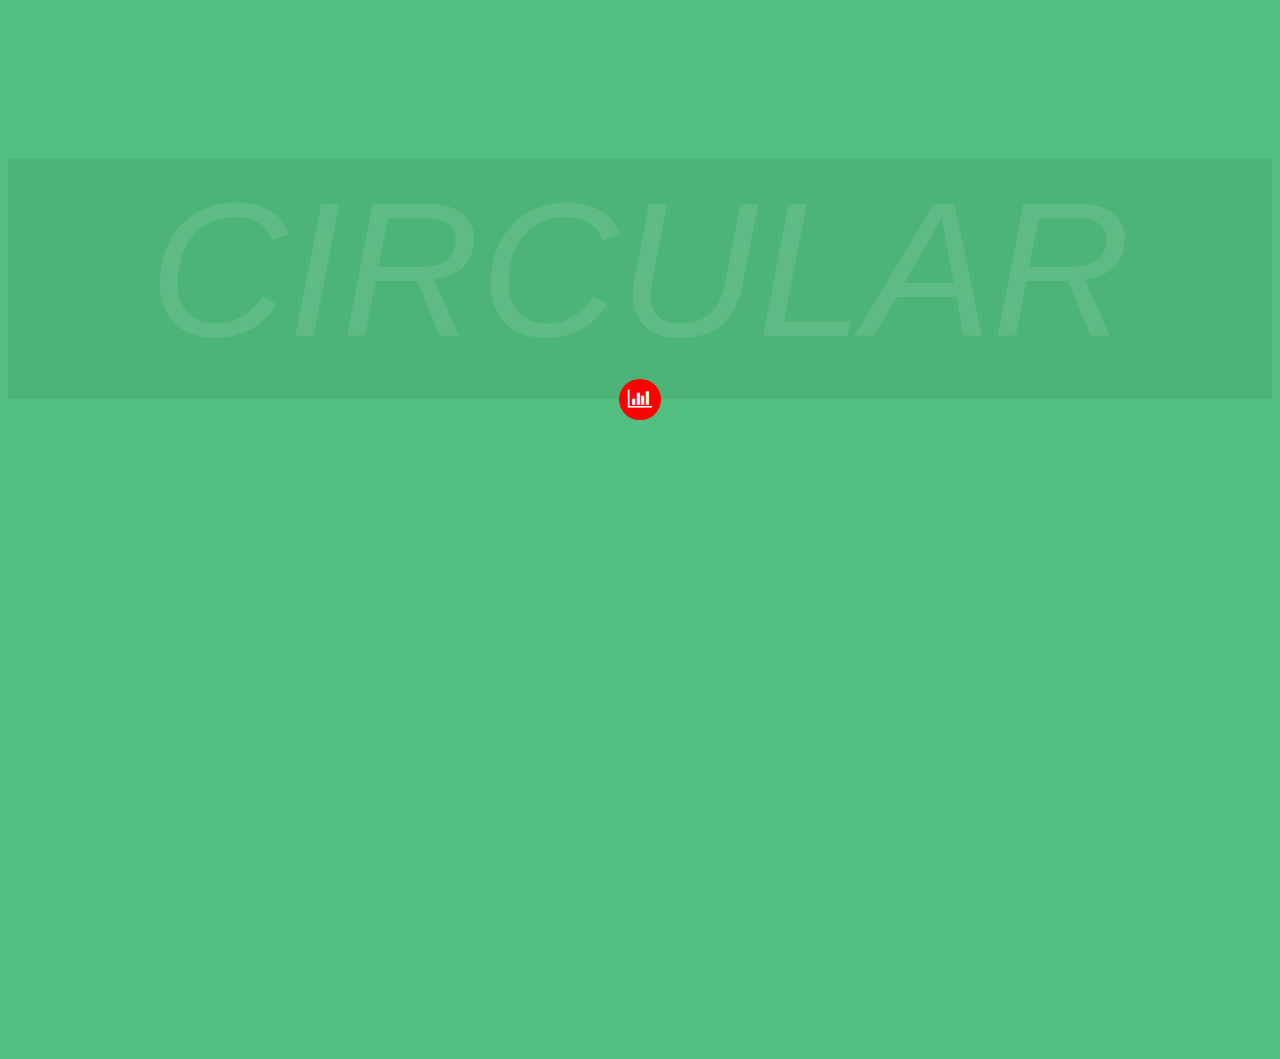
<file: www/indexXX.html>
<!DOCTYPE html>
<html ng-app="demoApp">

<head>
    <meta charset="utf-8">
    <meta name="viewport" content="width=device-width, initial-scale=1.0">
    <title>angular-circular-navigation Demo App</title>

    <link rel="stylesheet" href="bower_components/json-tree/json-tree.css">
    <link rel="stylesheet" href="bower_components/angular-circular-navigation/angular-circular-navigation.css">
    <link rel="stylesheet" href="css/font-awesome.min.css">

    <script src="bower_components/angular/angular.js"></script>
    <script src="bower_components/json-tree/json-tree.js"></script>
    <script src="bower_components/angular-circular-navigation/angular-circular-navigation.js"></script>

    <style type="text/css">
        html,
        body {
            height: 100%;
            background: #52be7f;
            color: #fff;
        }
        
        .component {
            position: relative;
            margin-bottom: 3em;
            height: 15em;
            background: rgba(0, 0, 0, 0.05);
            font-family: 'Lato', Arial, sans-serif;
        }
        
        .component>h2 {
            overflow: hidden;
            width: 100%;
            text-align: center;
            text-transform: uppercase;
            white-space: nowrap;
            font-weight: 300;
            font-style: italic;
            font-size: 12em;
            opacity: 0.1;
            cursor: default;
        }
    </style>
    <script type="text/javascript">
        var app = angular.module('demoApp', ['angularCircularNavigation', 'json-tree']);

        app.controller('Controller', function($scope) {
            $scope.switchAxis = function(clicked) {
                $scope.options.items[0].isActive = false;
                $scope.options.items[1].isActive = false;
                clicked.isActive = true;
            };
            $scope.switchColor = function(clicked) {
                $scope.options.items[7].isActive = false;
                $scope.options.items[8].isActive = false;
                $scope.options.items[9].isActive = false;
                clicked.isActive = true;
                $scope.options.button.background = clicked.background;
            };
            $scope.switchType = function(clicked) {
                $scope.options.items[3].isActive = false;
                $scope.options.items[4].isActive = false;
                $scope.options.items[5].isActive = false;
                clicked.isActive = true;
                $scope.options.button.cssClass = clicked.cssClass;
            };

            $scope.options = {
                isOpen: false,
                toggleOnClick: true,
                background: 'green',
                color: 'white',
                size: '',
                button: {
                    content: '',
                    cssClass: 'fa fa-bar-chart-o',
                    background: 'red',
                    color: 'white',
                    size: 'small'
                },
                items: [{
                    content: 'Y1',
                    isActive: true,
                    onclick: $scope.switchAxis
                }, {
                    content: 'Y2',
                    onclick: $scope.switchAxis
                }, {
                    empty: true
                }, {
                    cssClass: 'fa fa-bar-chart-o',
                    isActive: true,
                    onclick: $scope.switchType
                }, {
                    cssClass: 'fa fa-camera-retro',
                    onclick: $scope.switchType
                }, {
                    cssClass: 'fa fa-paper-plane-o',
                    onclick: $scope.switchType
                }, {
                    empty: true
                }, {
                    isActive: true,
                    background: 'red',
                    onclick: $scope.switchColor
                }, {
                    background: 'blue',
                    onclick: $scope.switchColor
                }, {
                    background: 'yellow',
                    onclick: $scope.switchColor
                }]
            };
        });
    </script>
</head>

<body>
    <div ng-controller="Controller">

        <div class="component">
            <h2>circular</h2>

            <circular options="options"> </circular>

        </div>

        <!-- <h2>options:</h2>
        <json-tree json='options' collapsed-level='3'></json-tree>
-->
    </div>
</body>

</html>
</file>
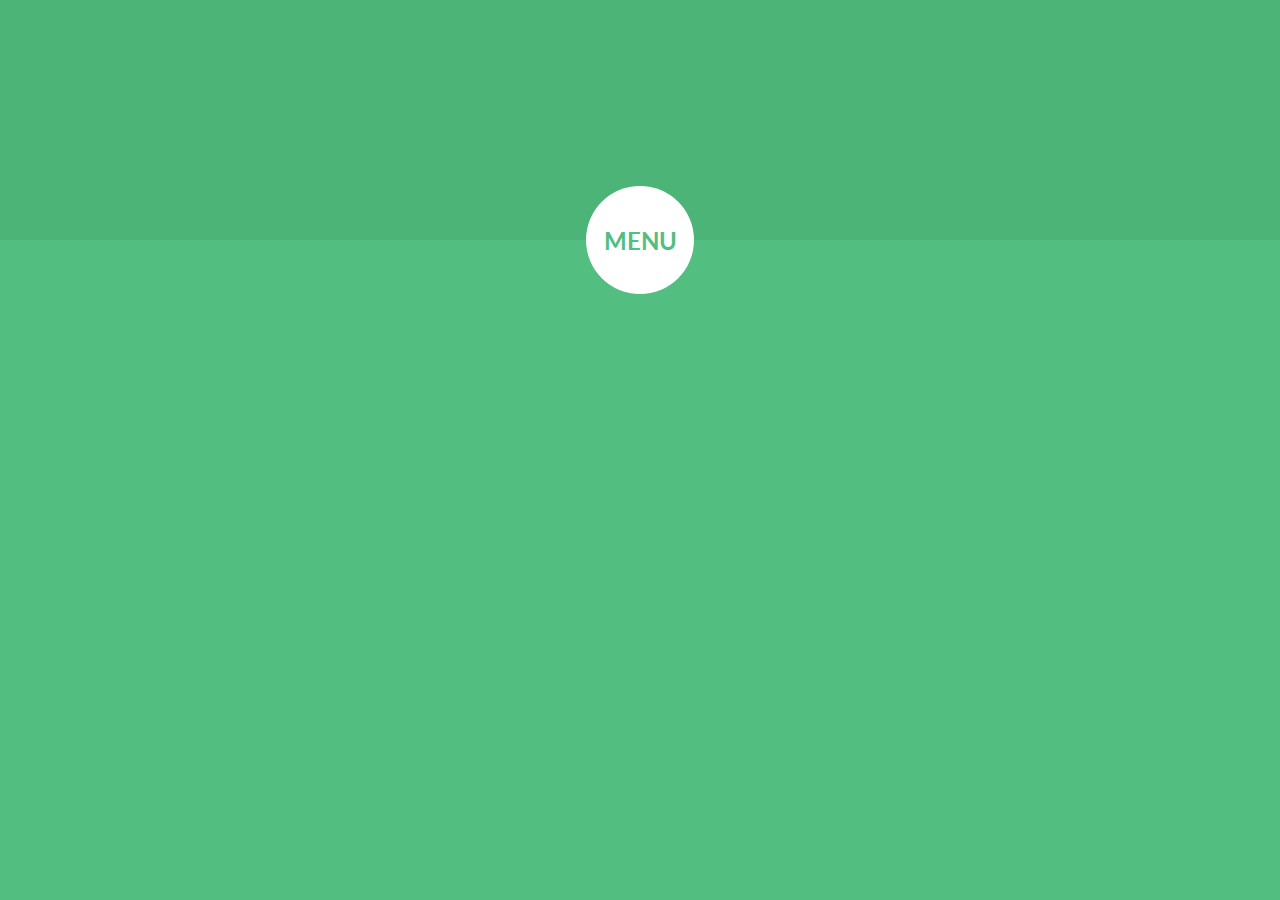
<file: www/nav-components/nav.html>
<!DOCTYPE html>
<html lang="en" class="no-js">

<head>
    <meta charset="UTF-8" />
    <meta http-equiv="X-UA-Compatible" content="IE=edge,chrome=1">
    <meta name="viewport" content="width=device-width, initial-scale=1.0">
    <title>Circular Navigation - Demo 2 | Codrops</title>

    <link rel="stylesheet" type="text/css" href="css/normalize.css" />
    <link rel="stylesheet" type="text/css" href="css/demo.css" />
    <link rel="stylesheet" type="text/css" href="css/component2.css" />
    <script src="js/modernizr-2.6.2.min.js"></script>



</head>

<body>
    <div class="container">
        <!-- Top Navigation -->

        <div class="component">

            <!-- Start Nav Structure -->
            <button class="cn-button" id="cn-button">Menu</button>
            <div class="cn-wrapper" id="cn-wrapper">
                <ul>
                    <li><a href="#"><span>About</span></a></li>
                    <li><a href="#"><span>Tutorials</span></a></li>
                    <li><a href="#"><span>Articles</span></a></li>
                    <li><a href="#"><span>Snippets</span></a></li>
                    <li><a href="#"><span>Plugins</span></a></li>
                    <li><a href="#"><span>Contact</span></a></li>
                    <li><a href="#"><span>Follow</span></a></li>
                </ul>
            </div>
            <!-- End of Nav Structure -->
        </div>
        <!--<section>
            <p>Soko leek tomatillo quandong winter purslane caulie jícama daikon dandelion bush tomato. Daikon cress amaranth leek cabbage black-eyed pea kakadu plum scallion watercress garbanzo gram caulie welsh onion water spinach tomatillo groundnut desert
                raisin. Wakame salsify bunya nuts spring onion lotus root prairie turnip fennel onion dandelion black-eyed pea bok choy zucchini taro. Jícama collard greens amaranth bell pepper catsear brussels sprout sweet pepper daikon spring onion
                aubergine broccoli rabe quandong mustard celery corn groundnut peanut. Mung bean fennel eggplant water spinach bunya nuts sierra leone bologi epazote okra caulie groundnut black-eyed pea parsnip fava bean squash.</p>
            <p>Parsnip tomatillo swiss chard garbanzo gourd potato silver beet. Celery swiss chard melon zucchini arugula pea quandong beet greens radish artichoke black-eyed pea endive winter purslane horseradish garlic amaranth collard greens chickpea.
                Rock melon pumpkin collard greens celery broccoli rabe endive nori brussels sprout gourd courgette sea lettuce artichoke desert raisin coriander chard.</p>
            <p>Collard greens ricebean horseradish wattle seed chard epazote potato peanut gram earthnut pea spinach yarrow desert raisin salad mung bean summer purslane fennel. Water spinach celery cucumber grape cauliflower nori daikon sweet pepper endive
                lentil turnip greens catsear leek beet greens. Melon seakale parsnip soybean bamboo shoot fennel scallion. Coriander groundnut squash corn aubergine bitterleaf azuki bean dandelion courgette broccoli rabe. Chickweed salsify chickweed groundnut
                nori okra lentil water spinach rock melon broccoli. Soko leek tomatillo quandong winter purslane caulie jícama daikon dandelion bush tomato. Daikon cress amaranth leek cabbage black-eyed pea kakadu plum scallion watercress garbanzo gram
                caulie welsh onion water spinach tomatillo groundnut desert raisin. Wakame salsify bunya nuts spring onion lotus root prairie turnip fennel onion dandelion black-eyed pea bok choy zucchini taro. Jícama collard greens amaranth bell pepper
                catsear brussels sprout sweet pepper daikon spring onion aubergine broccoli rabe quandong mustard celery corn groundnut peanut. Mung bean fennel eggplant water spinach bunya nuts sierra leone bologi epazote okra caulie groundnut black-eyed
                pea parsnip fava bean squash.</p>
            <p>Parsnip tomatillo swiss chard garbanzo gourd potato silver beet. Celery swiss chard melon zucchini arugula pea quandong beet greens radish artichoke black-eyed pea endive winter purslane horseradish garlic amaranth collard greens chickpea.
                Rock melon pumpkin collard greens celery broccoli rabe endive nori brussels sprout gourd courgette sea lettuce artichoke desert raisin coriander chard.</p>
            <p>Collard greens ricebean horseradish wattle seed chard epazote potato peanut gram earthnut pea spinach yarrow desert raisin salad mung bean summer purslane fennel. Water spinach celery cucumber grape cauliflower nori daikon sweet pepper endive
                lentil turnip greens catsear leek beet greens. Melon seakale parsnip soybean bamboo shoot fennel scallion. Coriander groundnut squash corn aubergine bitterleaf azuki bean dandelion courgette broccoli rabe. Chickweed salsify chickweed groundnut
                nori okra lentil water spinach rock melon broccoli.</p>
        </section>-->
    </div>
    <!-- /container -->
    <script src="js/polyfills.js"></script>
    <script src="js/demo2.js"></script>

</body>

</html>
</file>
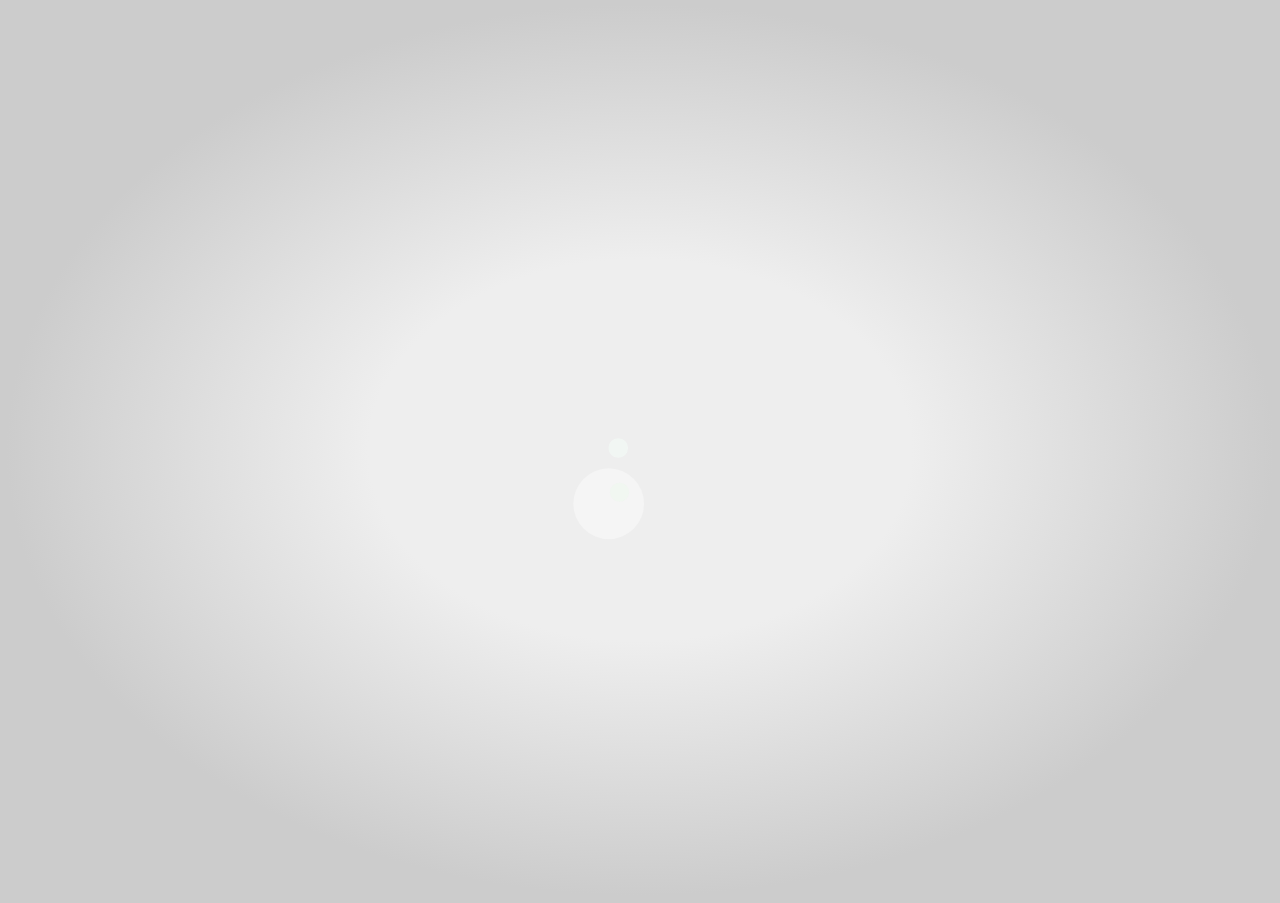
<file: www/nav-components/animated/animated-bubbles.html>
<!DOCTYPE html>
<html>

<head>
    <meta charset="UTF-8">
    <meta name="viewport" content="width=device-width">
    <title>ng-particles</title>

    <link rel="stylesheet" href="style.css" media="screen" type="text/css" />
</head>

<body class="background-lite">
    <div ng-app="particles">

        <!-- <particles-explosion class="canvas" particle="circle" count="500" speed="200" size="50" spawn="10" colors="['#f0fd36', '#f49ff1', '#f53eac', '#76fbfa']">
        </particles-explosion>-->
        <particles-explosion class="canvas" particle="circle" count="500" speed="200" size="50" spawn="5" colors="['#F5FFFA', '#FEFEFA', '#FFFFFF', '#F0FFF0']">
        </particles-explosion>

    </div>


</body>
<script src='angular.min.js'></script>
<script src="animated.js"></script>

</html>
</file>
<file: www/bower_components/json-tree/json-tree.css>
/*
JSON-TREE styles
*/
json-tree {
    font-size: 13px;
    font-family: monospace;
}
json-tree input[type="text"]{
    width: 4em;
    height: 12px;
}
json-tree input[type="number"]{
    width: 4em;
    height: 12px;
    vertical-align: middle;
}
json-tree textarea {
    width: 5em;
    height: 12px;
    padding-top: 0px;
    margin-bottom: -4px;
    border-color: gray;
    resize: none;
    overflow: hidden;
}
json-tree textarea:focus {
    width: auto;
    min-height: 100px;
    height: auto;
    position: absolute;
    z-index: 10;
    resize: inherit;
    overflow: auto;
}
json-tree textarea:focus.valid {
    background-color: #d6e9c9;
}
json-tree textarea:focus.invalid {
    background-color: rgb(237, 200, 188);
}
json-tree ul {
    list-style: none;
    margin: 0 0 0 -24px;
}
json-tree .key {
    color: darkred;
}
json-tree .add {
    color: green;
}
json-tree .reset {
    color: steelblue;
}
json-tree .remove {
    color: red;
}
json-tree .comma {
    color: #c0c0c0;
}
json-tree .drag {
    position: absolute;
    background-color: #e2efff;
    opacity:0.5;
    cursor: pointer;
}
json-tree .empty {
    border: 1px dashed darkred;
    background-color: #e2efff;
}
</file>
<file: www/bower_components/angular-circular-navigation/angular-circular-navigation.css>
/* line 34, scss/angular-circular-navigation.scss */
.cn-button {
  margin-top: -1.5em;
  margin-left: -1.5em;
  width: 3em;
  height: 3em;
}

/* line 40, scss/angular-circular-navigation.scss */
.cn-button.small {
  margin-top: -1em;
  margin-left: -1em;
  width: 2em;
  height: 2em;
}

/* line 46, scss/angular-circular-navigation.scss */
.cn-button.big {
  margin-top: -2em;
  margin-left: -2em;
  width: 4em;
  height: 4em;
}

/* line 54, scss/angular-circular-navigation.scss */
.cn-wrapper {
  margin-top: -8.75em;
  margin-left: -8.75em;
  width: 17.5em;
  height: 17.5em;
}

/* line 60, scss/angular-circular-navigation.scss */
.cn-wrapper.small {
  margin-top: -7em;
  margin-left: -7em;
  width: 14em;
  height: 14em;
}

/* line 66, scss/angular-circular-navigation.scss */
.cn-wrapper.big {
  margin-top: -12.25em;
  margin-left: -12.25em;
  width: 24.5em;
  height: 24.5em;
}

/* line 74, scss/angular-circular-navigation.scss */
.cn-wrapper li {
  margin-top: -3.3em;
  margin-left: -10em;
  width: 10em;
  height: 10em;
}

/* line 80, scss/angular-circular-navigation.scss */
.cn-wrapper.small li {
  margin-top: -2.6em;
  margin-left: -8em;
  width: 8em;
  height: 8em;
}

/* line 86, scss/angular-circular-navigation.scss */
.cn-wrapper.big li {
  margin-top: -4.5em;
  margin-left: -14em;
  width: 14em;
  height: 14em;
}

/* line 93, scss/angular-circular-navigation.scss */
.cn-wrapper li a {
  right: -5em;
  bottom: -5em;
  width: 10em;
  height: 10em;
}

/* line 99, scss/angular-circular-navigation.scss */
.cn-wrapper.small li a {
  right: -4em;
  bottom: -4em;
  width: 8em;
  height: 8em;
}

/* line 105, scss/angular-circular-navigation.scss */
.cn-wrapper.big li a {
  right: -7em;
  bottom: -7em;
  width: 14em;
  height: 14em;
}

/* line 117, scss/angular-circular-navigation.scss */
circular *, .circular * {
  -moz-box-sizing: border-box;
  box-sizing: border-box;
  margin: 0;
  padding: 0;
  list-style: none;
  position: relative;
}

/* line 126, scss/angular-circular-navigation.scss */
circular, .circular {
  position: absolute;
  top: 100%;
  left: 50%;
}

/* line 137, scss/angular-circular-navigation.scss */
.cn-button {
  position: absolute;
  top: 100%;
  left: 50%;
  z-index: 11;
  padding-top: 0em;
  border: none;
  border-radius: 50%;
  background: none;
  background-color: #0A833D;
  color: #ffffff;
  text-align: center;
  font-weight: 700;
  font-size: 1.3em;
  text-transform: uppercase;
  cursor: pointer;
  -webkit-backface-visibility: hidden;
  outline: 0;
}

/* line 160, scss/angular-circular-navigation.scss */
.cn-wrapper {
  position: absolute;
  top: 100%;
  left: 50%;
  z-index: 10;
  border-radius: 50%;
  background: transparent;
  opacity: 0;
  -webkit-transition: all .3s ease 0.3s;
  -moz-transition: all .3s ease 0.3s;
  transition: all .3s ease 0.3s;
  -webkit-transform: scale(0.1);
  -ms-transform: scale(0.1);
  transform: scale(0.1);
  pointer-events: none;
  overflow: hidden;
}

/* line 178, scss/angular-circular-navigation.scss */
.opened-nav {
  border-radius: 50%;
  opacity: 1;
  -webkit-transition: all .3s ease;
  -moz-transition: all .3s ease;
  transition: all .3s ease;
  -webkit-transform: scale(1);
  -ms-transform: scale(1);
  transform: scale(1);
  pointer-events: auto;
}

/* line 195, scss/angular-circular-navigation.scss */
.cn-wrapper li {
  position: absolute;
  top: 50%;
  left: 50%;
  overflow: hidden;
  font-size: 1.3em;
  -webkit-transition: all .3s ease;
  -moz-transition: all .3s ease;
  transition: all .3s ease;
  -webkit-transform-origin: 100% 100%;
  transform-origin: 100% 100%;
  pointer-events: none;
}

/* line 209, scss/angular-circular-navigation.scss */
.cn-wrapper li a {
  position: absolute;
  display: block;
  border-radius: 50%;
  background: #0A833D;
  opacity: 0.7;
  color: #ffffff;
  text-align: center;
  text-decoration: none;
  font-size: 1.2em;
  line-height: 2.5;
  -webkit-backface-visibility: hidden;
  backface-visibility: hidden;
  pointer-events: auto;
  cursor: pointer;
}

/* line 226, scss/angular-circular-navigation.scss */
.cn-wrapper li a.is-active {
  opacity: 1;
}

/* line 230, scss/angular-circular-navigation.scss */
.cn-wrapper li a:hover,
.cn-wrapper li a:active,
.cn-wrapper li a:focus {
  opacity: 0.9;
}

/* line 236, scss/angular-circular-navigation.scss */
.cn-wrapper li a.is-active:hover,
.cn-wrapper li a.is-active:active,
.cn-wrapper li a.is-active:focus {
  opacity: 0.9;
}

/* line 241, scss/angular-circular-navigation.scss */
.cn-wrapper li a span {
  position: relative;
  top: 1.8em;
  display: block;
  font-size: .5em;
  font-weight: 700;
  text-transform: uppercase;
}

/* line 250, scss/angular-circular-navigation.scss */
.opened-nav li {
  -webkit-transition: all .3s ease .3s;
  -moz-transition: all .3s ease .3s;
  transition: all .3s ease .3s;
}

/* line 269, scss/angular-circular-navigation.scss */
.item-odd-left-5, .opened-nav.items-11 li:first-child {
  -webkit-transform: rotate(-85deg) skew(60deg);
  -ms-transform: rotate(-85deg) skew(60deg);
  transform: rotate(-85deg) skew(60deg);
}

/* line 272, scss/angular-circular-navigation.scss */
.item-odd-left-4, .opened-nav.items-9 li:first-child, .opened-nav.items-11 li:nth-child(2) {
  -webkit-transform: rotate(-53deg) skew(60deg);
  -ms-transform: rotate(-53deg) skew(60deg);
  transform: rotate(-53deg) skew(60deg);
}

/* line 275, scss/angular-circular-navigation.scss */
.item-odd-left-3, .opened-nav.items-7 li:first-child, .opened-nav.items-9 li:nth-child(2), .opened-nav.items-11 li:nth-child(3) {
  -webkit-transform: rotate(-21deg) skew(60deg);
  -ms-transform: rotate(-21deg) skew(60deg);
  transform: rotate(-21deg) skew(60deg);
}

/* line 278, scss/angular-circular-navigation.scss */
.item-odd-left-2, .opened-nav.items-5 li:first-child, .opened-nav.items-7 li:nth-child(2), .opened-nav.items-9 li:nth-child(3), .opened-nav.items-11 li:nth-child(4) {
  -webkit-transform: rotate(11deg) skew(60deg);
  -ms-transform: rotate(11deg) skew(60deg);
  transform: rotate(11deg) skew(60deg);
}

/* line 281, scss/angular-circular-navigation.scss */
.item-odd-left-1, .opened-nav.items-3 li:first-child, .opened-nav.items-5 li:nth-child(2), .opened-nav.items-7 li:nth-child(3), .opened-nav.items-9 li:nth-child(4), .opened-nav.items-11 li:nth-child(5) {
  -webkit-transform: rotate(43deg) skew(60deg);
  -ms-transform: rotate(43deg) skew(60deg);
  transform: rotate(43deg) skew(60deg);
}

/* line 284, scss/angular-circular-navigation.scss */
.item-odd-center, .cn-wrapper li, .opened-nav.items-1 li:first-child, .opened-nav.items-3 li:nth-child(2), .opened-nav.items-5 li:nth-child(3), .opened-nav.items-7 li:nth-child(4), .opened-nav.items-9 li:nth-child(5), .opened-nav.items-11 li:nth-child(6) {
  -webkit-transform: rotate(75deg) skew(60deg);
  -ms-transform: rotate(75deg) skew(60deg);
  transform: rotate(75deg) skew(60deg);
}

/* line 287, scss/angular-circular-navigation.scss */
.item-odd-right-1, .opened-nav.items-3 li:nth-child(3), .opened-nav.items-5 li:nth-child(4), .opened-nav.items-7 li:nth-child(5), .opened-nav.items-9 li:nth-child(6), .opened-nav.items-11 li:nth-child(7) {
  -webkit-transform: rotate(107deg) skew(60deg);
  -ms-transform: rotate(107deg) skew(60deg);
  transform: rotate(107deg) skew(60deg);
}

/* line 290, scss/angular-circular-navigation.scss */
.item-odd-right-2, .opened-nav.items-5 li:nth-child(5), .opened-nav.items-7 li:nth-child(6), .opened-nav.items-9 li:nth-child(7), .opened-nav.items-11 li:nth-child(8) {
  -webkit-transform: rotate(139deg) skew(60deg);
  -ms-transform: rotate(139deg) skew(60deg);
  transform: rotate(139deg) skew(60deg);
}

/* line 293, scss/angular-circular-navigation.scss */
.item-odd-right-3, .opened-nav.items-7 li:nth-child(7), .opened-nav.items-9 li:nth-child(8), .opened-nav.items-11 li:nth-child(9) {
  -webkit-transform: rotate(171deg) skew(60deg);
  -ms-transform: rotate(171deg) skew(60deg);
  transform: rotate(171deg) skew(60deg);
}

/* line 296, scss/angular-circular-navigation.scss */
.item-odd-right-4, .opened-nav.items-9 li:nth-child(9), .opened-nav.items-11 li:nth-child(10) {
  -webkit-transform: rotate(203deg) skew(60deg);
  -ms-transform: rotate(203deg) skew(60deg);
  transform: rotate(203deg) skew(60deg);
}

/* line 299, scss/angular-circular-navigation.scss */
.item-odd-right-5, .opened-nav.items-11 li:nth-child(11) {
  -webkit-transform: rotate(235deg) skew(60deg);
  -ms-transform: rotate(235deg) skew(60deg);
  transform: rotate(235deg) skew(60deg);
}

/* line 304, scss/angular-circular-navigation.scss */
.item-even-left-5, .opened-nav.items-10 li:first-child {
  -webkit-transform: rotate(-69deg) skew(60deg);
  -ms-transform: rotate(-69deg) skew(60deg);
  transform: rotate(-69deg) skew(60deg);
}

/* line 307, scss/angular-circular-navigation.scss */
.item-even-left-4, .opened-nav.items-8 li:first-child, .opened-nav.items-10 li:nth-child(2) {
  -webkit-transform: rotate(-37deg) skew(60deg);
  -ms-transform: rotate(-37deg) skew(60deg);
  transform: rotate(-37deg) skew(60deg);
}

/* line 310, scss/angular-circular-navigation.scss */
.item-even-left-3, .opened-nav.items-6 li:first-child, .opened-nav.items-8 li:nth-child(2), .opened-nav.items-10 li:nth-child(3) {
  -webkit-transform: rotate(-5deg) skew(60deg);
  -ms-transform: rotate(-5deg) skew(60deg);
  transform: rotate(-5deg) skew(60deg);
}

/* line 313, scss/angular-circular-navigation.scss */
.item-even-left-2, .opened-nav.items-4 li:first-child, .opened-nav.items-6 li:nth-child(2), .opened-nav.items-8 li:nth-child(3), .opened-nav.items-10 li:nth-child(4) {
  -webkit-transform: rotate(27deg) skew(60deg);
  -ms-transform: rotate(27deg) skew(60deg);
  transform: rotate(27deg) skew(60deg);
}

/* line 316, scss/angular-circular-navigation.scss */
.item-even-left-1, .opened-nav.items-2 li:first-child, .opened-nav.items-4 li:nth-child(2), .opened-nav.items-6 li:nth-child(3), .opened-nav.items-8 li:nth-child(4), .opened-nav.items-10 li:nth-child(5) {
  -webkit-transform: rotate(59deg) skew(60deg);
  -ms-transform: rotate(59deg) skew(60deg);
  transform: rotate(59deg) skew(60deg);
}

/* line 319, scss/angular-circular-navigation.scss */
.item-even-right-1, .opened-nav.items-2 li:nth-child(2), .opened-nav.items-4 li:nth-child(3), .opened-nav.items-6 li:nth-child(4), .opened-nav.items-8 li:nth-child(5), .opened-nav.items-10 li:nth-child(6) {
  -webkit-transform: rotate(91deg) skew(60deg);
  -ms-transform: rotate(91deg) skew(60deg);
  transform: rotate(91deg) skew(60deg);
}

/* line 322, scss/angular-circular-navigation.scss */
.item-even-right-2, .opened-nav.items-4 li:nth-child(4), .opened-nav.items-6 li:nth-child(5), .opened-nav.items-8 li:nth-child(6), .opened-nav.items-10 li:nth-child(7) {
  -webkit-transform: rotate(123deg) skew(60deg);
  -ms-transform: rotate(123deg) skew(60deg);
  transform: rotate(123deg) skew(60deg);
}

/* line 325, scss/angular-circular-navigation.scss */
.item-even-right-3, .opened-nav.items-6 li:nth-child(6), .opened-nav.items-8 li:nth-child(7), .opened-nav.items-10 li:nth-child(8) {
  -webkit-transform: rotate(155deg) skew(60deg);
  -ms-transform: rotate(155deg) skew(60deg);
  transform: rotate(155deg) skew(60deg);
}

/* line 328, scss/angular-circular-navigation.scss */
.item-even-right-4, .opened-nav.items-8 li:nth-child(8), .opened-nav.items-10 li:nth-child(9) {
  -webkit-transform: rotate(187deg) skew(60deg);
  -ms-transform: rotate(187deg) skew(60deg);
  transform: rotate(187deg) skew(60deg);
}

/* line 331, scss/angular-circular-navigation.scss */
.item-even-right-5, .opened-nav.items-10 li:nth-child(10) {
  -webkit-transform: rotate(219deg) skew(60deg);
  -ms-transform: rotate(219deg) skew(60deg);
  transform: rotate(219deg) skew(60deg);
}

/* line 340, scss/angular-circular-navigation.scss */
.cn-wrapper li a {
  -webkit-transform: skew(-60deg) rotate(-75deg) scale(1);
  -ms-transform: skew(-60deg) rotate(-75deg) scale(1);
  transform: skew(-60deg) rotate(-75deg) scale(1);
}
</file>
<file: www/nav-components/css/demo.css>
@import url(http://fonts.googleapis.com/css?family=Lato:300,400,700);
@font-face {
	font-family: 'codropsicons';
	src:url('../fonts/codropsicons/codropsicons.eot');
	src:url('../fonts/codropsicons/codropsicons.eot?#iefix') format('embedded-opentype'),
		url('../fonts/codropsicons/codropsicons.woff') format('woff'),
		url('../fonts/codropsicons/codropsicons.ttf') format('truetype'),
		url('../fonts/codropsicons/codropsicons.svg#codropsicons') format('svg');
	font-weight: normal;
	font-style: normal;
}

body {
	font-family: 'Lato', Arial, sans-serif;
}

a, button {
	outline: none;
}

a {
	text-decoration: none;
}

.container > header {
	margin: 0 auto;
	padding: 2em;
	text-align: center;
	background: rgba(0,0,0,0.01);
}

.container > header h1 {
	font-size: 2.625em;
	line-height: 1.3;
	margin: 0;
	font-weight: 300;
}

.container > header span {
	display: block;
	font-size: 60%;
	opacity: 0.7;
	padding: 0 0 0.6em 0.1em;
}

/* To Navigation Style */
.codrops-top {
	background: #f06060;
	background: rgba(255, 255, 255, 0.1);
	text-transform: uppercase;
	width: 100%;
	font-size: 0.69em;
	line-height: 2.2;
}

.codrops-top a {
	text-decoration: none;
	padding: 0 1em;
	letter-spacing: 0.1em;
	color: #fff;
	display: inline-block;
}

.codrops-top a:hover {
	background: rgba(255,255,255,0.95);
	color: #777;
}

.codrops-top span.right {
	float: right;
}

.codrops-top span.right a {
	float: left;
	display: block;
}

.codrops-icon:before {
	font-family: 'codropsicons';
	margin: 0 4px;
	speak: none;
	font-style: normal;
	font-weight: normal;
	font-variant: normal;
	text-transform: none;
	line-height: 1;
	-webkit-font-smoothing: antialiased;
}

.codrops-icon-drop:before {
	content: "\e001";
}

.codrops-icon-prev:before {
	content: "\e004";
}

/* Demo Buttons Style */
.codrops-demos {
	padding-top: 1em;
	font-size: 0.9em;
}

.codrops-demos a {
	text-decoration: none;
	outline: none;
	display: inline-block;
	margin: 0.5em;
	padding: 0.7em 1.1em;
	border: 3px solid #fff;
	color: #fff;
	font-weight: 700;
}

.codrops-demos a:hover,
.codrops-demos a.current-demo,
.codrops-demos a.current-demo:hover {
	opacity: 0.6;
}

.container > section {
	padding: 2em;
	font-size: 1.4em;
	max-width: 50em;
	margin: 0 auto;
}

.container > section p {
	padding: 0.8em 0;
	text-align: justify;
	opacity: 0.5;
	font-weight: 300;
	line-height: 1.4;
}

@media screen and (max-width: 25em) {

	.codrops-icon span {
		display: none;
	}

}
</file>
<file: www/nav-components/css/component2.css>
* {
	position: relative;
	-moz-box-sizing: border-box;
	box-sizing: border-box;
	margin: 0;
	padding: 0;
	list-style: none;
}

html,
body {
	height: 100%;
}

body {
	background: #52be7f;
	color: #fff;
}

.component {
	position: relative;
	margin-bottom: 3em;
	height: 15em;
	background: rgba(0,0,0,0.05);
	font-family: 'Lato', Arial, sans-serif;
}

.component > h2 {
	position: absolute;
	overflow: hidden;
	width: 100%;
	text-align: center;
	text-transform: uppercase;
	white-space: nowrap;
	font-weight: 300;
	font-style: italic;
	font-size: 12em;
	opacity: 0.1;
	cursor: default;
}

.cn-button {
	position: absolute;
	top: 100%;
	left: 50%;
	z-index: 11;
	margin-top: -2.25em;
	margin-left: -2.25em;
	padding-top: 0em;
	width: 4.5em;
	height: 4.5em;
	border: none;
	border-radius: 50%;
	background: none;
	background-color: #fff;
	color: #52be7f;
	text-align: center;
	font-weight: 700;
	font-size: 1.5em;
	text-transform: uppercase;
	cursor: pointer;
	-webkit-backface-visibility: hidden;
}

.csstransforms .cn-wrapper {
	position: absolute;
	top: 100%;
	left: 50%;
	z-index: 10;
	margin-top: -13em;
	margin-left: -13.5em;
	width: 27em;
	height: 27em;
	border-radius: 50%;
	background: transparent;
	opacity: 0;
	-webkit-transition: all .3s ease 0.3s;
	-moz-transition: all .3s ease 0.3s;
	transition: all .3s ease 0.3s;
	-webkit-transform: scale(0.1);
	-ms-transform: scale(0.1);
	-moz-transform: scale(0.1);
	transform: scale(0.1);
	pointer-events: none;
	overflow: hidden;
}

/*cover to prevent extra space of anchors from being clickable*/
.csstransforms .cn-wrapper:after{
  content:".";
  display:block;
  font-size:2em;
  width:6.2em;
  height:6.2em;
  position: absolute;
  left: 50%;
  margin-left: -3.1em;
  top:50%;
  margin-top: -3.1em;
  border-radius: 50%;
  z-index:10;
  color: transparent;
}

.csstransforms .opened-nav {
	border-radius: 50%;
	opacity: 1;
	-webkit-transition: all .3s ease;
	-moz-transition: all .3s ease;
	transition: all .3s ease;
	-webkit-transform: scale(1);
	-moz-transform: scale(1);
	-ms-transform: scale(1);
	transform: scale(1);
	pointer-events: auto;
}

.csstransforms .cn-wrapper li {
	position: absolute;
	top: 50%;
	left: 50%;
	overflow: hidden;
	margin-top: -1.3em;
	margin-left: -10em;
	width: 10em;
	height: 10em;
	font-size: 1.5em;
	-webkit-transition: all .3s ease;
	-moz-transition: all .3s ease;
	transition: all .3s ease;
	-webkit-transform: rotate(76deg) skew(60deg);
	-moz-transform: rotate(76deg) skew(60deg);
	-ms-transform: rotate(76deg) skew(60deg);
	transform: rotate(76deg) skew(60deg);
	-webkit-transform-origin: 100% 100%;
	-moz-transform-origin: 100% 100%;
	transform-origin: 100% 100%;
	pointer-events: none;
}

.csstransforms .cn-wrapper li a {
	position: absolute;
	right: -7.25em;
	bottom: -7.25em;
	display: block;
	width: 14.5em;
	height: 14.5em;
	border-radius: 50%;
	background: #429a67;
	background: -webkit-radial-gradient(transparent 35%, #429a67 35%);
	background: -moz-radial-gradient(transparent 35%, #429a67 35%);
	background: radial-gradient(transparent 35%, #429a67 35%);
	color: #fff;
	text-align: center;
	text-decoration: none;
	font-size: 1.2em;
	line-height: 2;
	-webkit-transform: skew(-60deg) rotate(-75deg) scale(1);
	-moz-transform: skew(-60deg) rotate(-75deg) scale(1);
	-ms-transform: skew(-60deg) rotate(-75deg) scale(1);
	transform: skew(-60deg) rotate(-75deg) scale(1);
	-webkit-backface-visibility: hidden;
	backface-visibility: hidden;
	pointer-events: auto;
}

.csstransforms .cn-wrapper li a span {
	position: relative;
	top: 1.8em;
	display: block;
	font-size: .5em;
	font-weight: 700;
	text-transform: uppercase;
}

.csstransforms .cn-wrapper li a:hover,
.csstransforms .cn-wrapper li a:active,
.csstransforms .cn-wrapper li a:focus {
	background: -webkit-radial-gradient(transparent 35%, #449e6a 35%);
	background: -moz-radial-gradient(transparent 35%, #449e6a 35%);
	background: radial-gradient(transparent 35%, #449e6a 35%);
}
.csstransforms .cn-wrapper li a:focus {
    position: fixed; /* fix the displacement bug in webkit browsers when using tab key */
}

.csstransforms .opened-nav li {
	-webkit-transition: all .3s ease .3s;
	-moz-transition: all .3s ease .3s;
	transition: all .3s ease .3s;
}

.csstransforms .opened-nav li:first-child {
	-webkit-transform: rotate(-20deg) skew(60deg);
	-moz-transform: rotate(-20deg) skew(60deg);
	-ms-transform: rotate(-20deg) skew(60deg);
	transform: rotate(-20deg) skew(60deg);
}

.csstransforms .opened-nav li:nth-child(2) {
	-webkit-transform: rotate(12deg) skew(60deg);
	-moz-transform: rotate(12deg) skew(60deg);
	-ms-transform: rotate(12deg) skew(60deg);
	transform: rotate(12deg) skew(60deg);
}

.csstransforms .opened-nav  li:nth-child(3) {
	-webkit-transform: rotate(44deg) skew(60deg);
	-moz-transform: rotate(44deg) skew(60deg);
	-ms-transform: rotate(44deg) skew(60deg);
	transform: rotate(44deg) skew(60deg);
}

.csstransforms .opened-nav li:nth-child(4) {
	-webkit-transform: rotate(76deg) skew(60deg);
	-moz-transform: rotate(76deg) skew(60deg);
	-ms-transform: rotate(76deg) skew(60deg);
	transform: rotate(76deg) skew(60deg);
}

.csstransforms .opened-nav li:nth-child(5) {
	-webkit-transform: rotate(108deg) skew(60deg);
	-moz-transform: rotate(108deg) skew(60deg);
	-ms-transform: rotate(108deg) skew(60deg);
	transform: rotate(108deg) skew(60deg);
}

.csstransforms .opened-nav li:nth-child(6) {
	-webkit-transform: rotate(140deg) skew(60deg);
	-moz-transform: rotate(140deg) skew(60deg);
	-ms-transform: rotate(140deg) skew(60deg);
	transform: rotate(140deg) skew(60deg);
}

.csstransforms .opened-nav li:nth-child(7) {
	-webkit-transform: rotate(172deg) skew(60deg);
	-moz-transform: rotate(172deg) skew(60deg);
	-ms-transform: rotate(172deg) skew(60deg);
	transform: rotate(172deg) skew(60deg);
}

.no-csstransforms .cn-wrapper {
	overflow: hidden;
	margin: 10em auto;
	padding: .5em;
	text-align: center;
}

.no-csstransforms .cn-wrapper ul {
	display: inline-block;
}

.no-csstransforms .cn-wrapper li {
	float: left;
	width: 5em;
	height: 5em;
	background-color: #fff;
	text-align: center;
	font-size: 1em;
	line-height: 5em;
}

.no-csstransforms .cn-wrapper li a {
	display: block;
	width: 100%;
	height: 100%;
	color: inherit;
	text-decoration: none;
}

.no-csstransforms .cn-wrapper li a:hover,
.no-csstransforms .cn-wrapper li a:active,
.no-csstransforms .cn-wrapper li a:focus {
	background-color: #f8f8f8;
}

.no-csstransforms .cn-wrapper li.active a{
	background-color: #6F325C;
	color: #fff;
}

.no-csstransforms .cn-button {
	display: none;
}

@media only screen and (max-width: 620px) {
	.no-csstransforms li {
		width: 4em;
		height: 4em;
		line-height: 4em;
	}
}

@media only screen and (max-width: 500px) {
	.no-ccstransforms .cn-wrapper {
		padding: .5em;
	}

	.no-csstransforms .cn-wrapper li {
		width: 4em;
		height: 4em;
		font-size: .9em;
		line-height: 4em;
	}
}

@media only screen and (max-width: 480px) {
	.csstransforms .cn-wrapper {
		font-size: .68em;
	}

	.cn-button {
		font-size: 1em;
	}
}

@media only screen and (max-width:420px) {
	.no-csstransforms .cn-wrapper li {
		width: 100%;
		height: 3em;
		line-height: 3em;
	}
}
</file>
<file: www/nav-components/animated/style.css>
html,
body,
div,
span,
applet,
object,
iframe,
h1,
h2,
h3,
h4,
h5,
h6,
p,
blockquote,
pre,
a,
abbr,
acronym,
address,
big,
cite,
code,
del,
dfn,
em,
img,
ins,
kbd,
q,
s,
samp,
small,
strike,
strong,
sub,
sup,
tt,
var,
b,
u,
i,
center,
dl,
dt,
dd,
ol,
ul,
li,
fieldset,
form,
label,
legend,
table,
caption,
tbody,
tfoot,
thead,
tr,
th,
td,
article,
aside,
canvas,
details,
embed,
figure,
figcaption,
footer,
header,
hgroup,
menu,
nav,
output,
ruby,
section,
summary,
time,
mark,
audio,
video {
    margin: 0;
    padding: 0;
    border: 0;
    font-size: 100%;
    font: inherit;
    vertical-align: baseline
}

article,
aside,
details,
figcaption,
figure,
footer,
header,
hgroup,
menu,
nav,
section {
    display: block
}

body {
    line-height: 1
}

ol,
ul {
    list-style: none
}

blockquote,
q {
    quotes: none
}

blockquote:before,
blockquote:after,
q:before,
q:after {
    content: '';
    content: none
}

table {
    border-collapse: collapse;
    border-spacing: 0
}

html {
    height: 100%;
}

body {
    background: #2C2C44;
    overflow: hidden;
    height: 100%;
}

.ng-hide.ng-hide-animate {
    display: none !important;
}

canvas {
    width: 100%;
    -webkit-backface-visibility: hidden !important;
    -webkit-transform: translateZ(0);
}

.canvas {
    opacity: 0.5;
    -webkit-backface-visibility: hidden !important;
}

.background-lite {
    /* Permalink - use to edit and share this gradient: http://colorzilla.com/gradient-editor/#eeeeee+0,cccccc+100;Gren+3D */
    background: #aaaaaa;
    /* Old browsers */
    background: -moz-radial-gradient(center, ellipse cover, #eeeeee 30%, #cccccc 70%);
    /* FF3.6-15 */
    background: -webkit-radial-gradient(center, ellipse cover, #eeeeee 30%, #cccccc 70%);
    /* Chrome10-25,Safari5.1-6 */
    background: radial-gradient(ellipse at center, #eeeeee 30%, #cccccc 70%);
    /* W3C, IE10+, FF16+, Chrome26+, Opera12+, Safari7+ */
    filter: progid: DXImageTransform.Microsoft.gradient( startColorstr='#eeeeee', endColorstr='#cccccc', GradientType=4);
    /* IE6-9 fallback on horizontal gradient */
}
</file>
